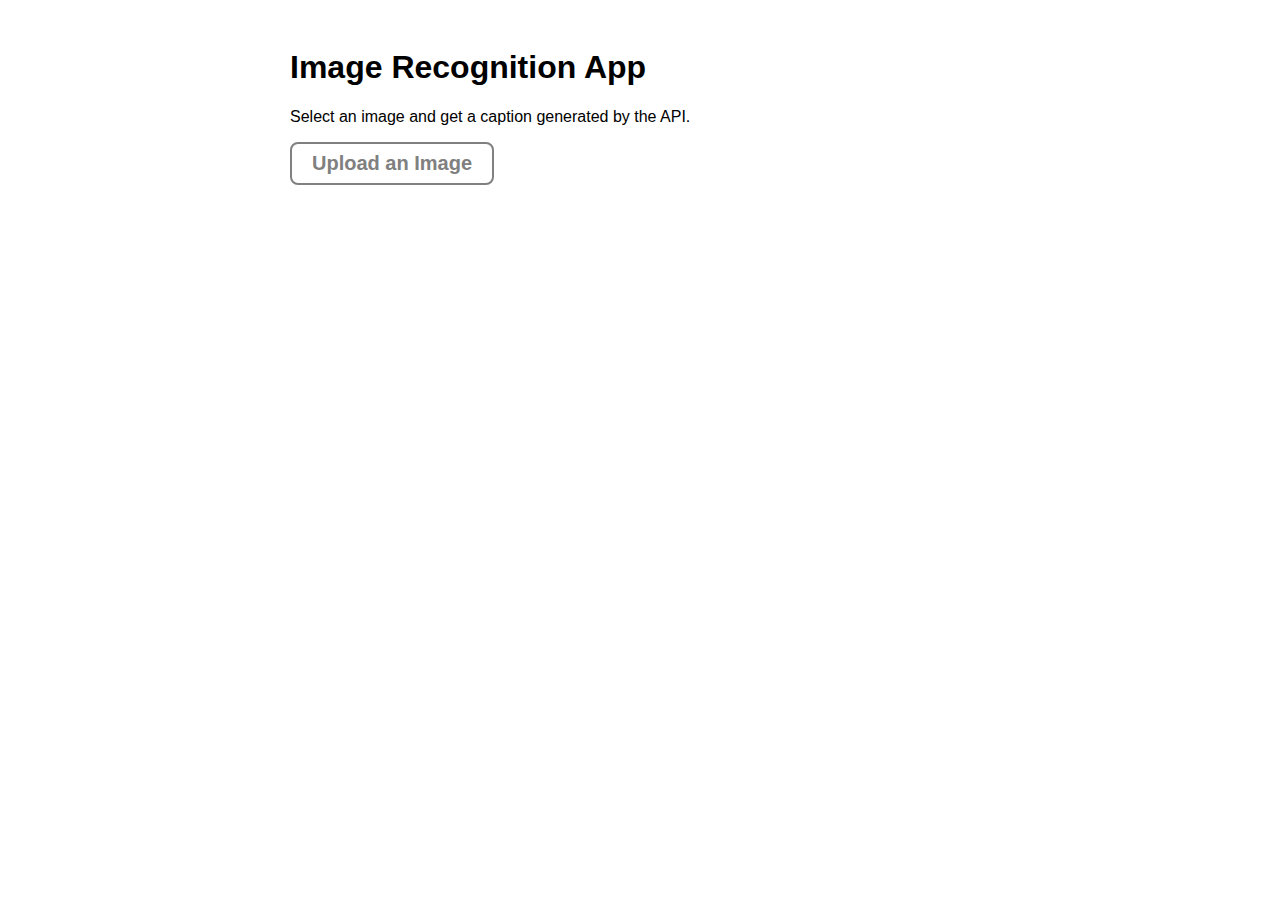
<file: index.html>
<!DOCTYPE html>
<html lang="en">
<head>
<meta charset="UTF-8">
<meta name="viewport" content="width=device-width, initial-scale=1.0">
<title>Image Recognition App</title>
<style>
  body { font-family: Arial, sans-serif; }
  .container { max-width: 700px; margin: auto; padding: 20px; }
  .upload-btn-wrapper { position: relative; overflow: hidden; display: inline-block; }
  .btn { border: 2px solid gray; color: gray; background-color: white; padding: 8px 20px; border-radius: 8px; font-size: 20px; font-weight: bold; }
  .upload-btn-wrapper input[type=file] { font-size: 100px; position: absolute; left: 0; top: 0; opacity: 0; }
  #results { margin-top: 20px; }
</style>
</head>
<body>

<div class="container">
  <h1>Image Recognition App</h1>
  <p>Select an image and get a caption generated by the API.</p>

  <div class="upload-btn-wrapper">
    <button class="btn">Upload an Image</button>
    <input type="file" name="myfile" id="imageInput" />
  </div>

  <div id="results">
    <!-- The results from the API will be displayed here -->
  </div>
</div>

<script>
  document.getElementById('imageInput').addEventListener('change', function(event) {
    var image = event.target.files[0];
    var formData = new FormData();
    formData.append('image', image);

    fetch('API_ENDPOINT', {
      method: 'POST',
      headers: {
        'Authorization': 'Bearer YOUR_API_KEY'
      },
      body: formData
    })
    .then(response => response.json())
    .then(data => {
      var resultsDiv = document.getElementById('results');
      resultsDiv.innerHTML = '<p><strong>Caption:</strong> ' + data.description + '</p>';
      resultsDiv.innerHTML += '<img src="' + URL.createObjectURL(image) + '" alt="Uploaded Image" style="max-width: 100%;">';
    })
    .catch(error => {
      console.error('Error:', error);
    });
  });
</script>

</body>
</html>
</file>
